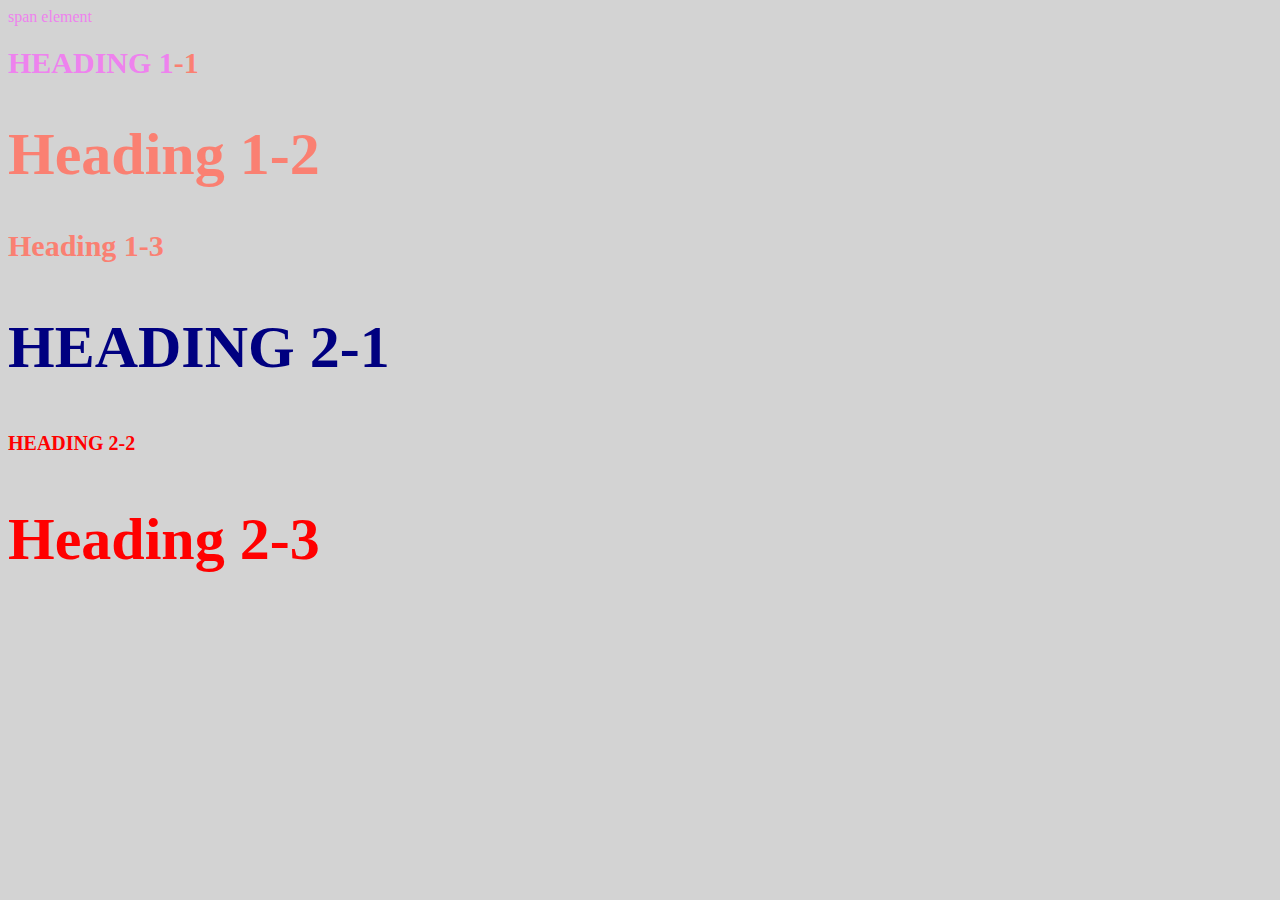
<file: style text.html>
<!DOCTYPE html>
<html>
<head>
    <title>Style Test</title>
    <link  rel="stylesheet" type="text/css" href="css/test.css">
    
</head>
<body>

<span> span element</span>
<h1 class="uppercase"><span>Heading 1</span>-1</h1>
<h1 class="big">Heading 1-2</h1>
<h1>Heading 1-3</h1>
<h2 class="big uppercase">Heading 2-1</h2>
<h2 class="uppercase">Heading 2-2</h2>
<h2 class="big">Heading 2-3</h2>

</body>
</html>
</file>
<file: css/test.css>
body{
    background-color: lightgrey;
}
h1{
    font-size: 30px;
    color:salmon;
}

h2{
    font-size:  20px;
    color: red;  
}

.big{
    font-size: 60px;
}

.uppercase{
    text-transform:uppercase;
}

.big.uppercase{
    color:navy;
}

span{
    color:violet;
}
</file>
